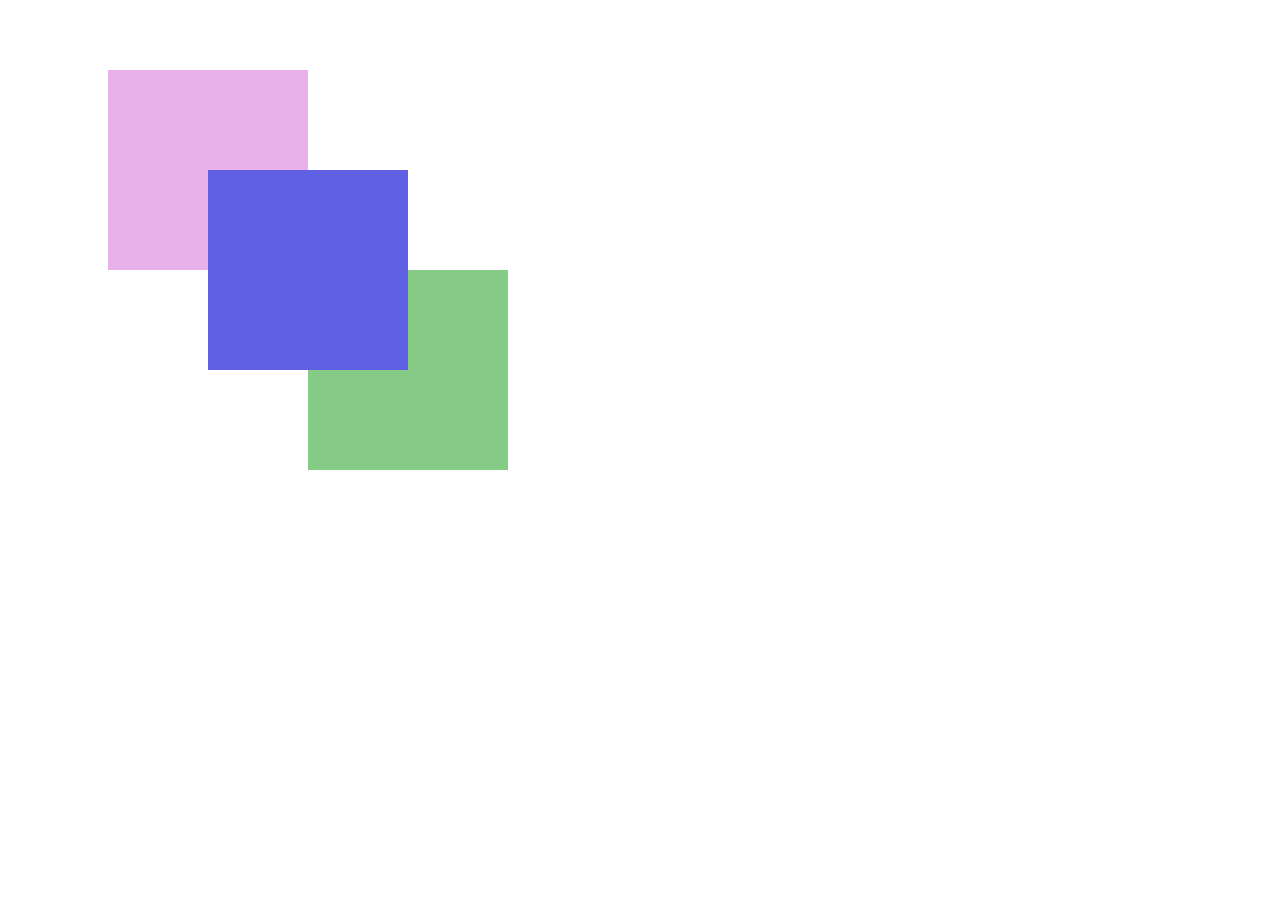
<file: class/HW-25/index.html>
<!DOCTYPE html>
<html lang="en">
<head>
    <meta charset="UTF-8">
    <meta name="viewport" content="width=device-width, initial-scale=1.0">
    <title>Document</title>
    <link rel="stylesheet" href="style.css">
</head>
<body>
    <section>
        <div class="pink"></div>
        <div class="blue"></div>
        <div class="green"></div>
    </section>
</body>
</html>
</file>
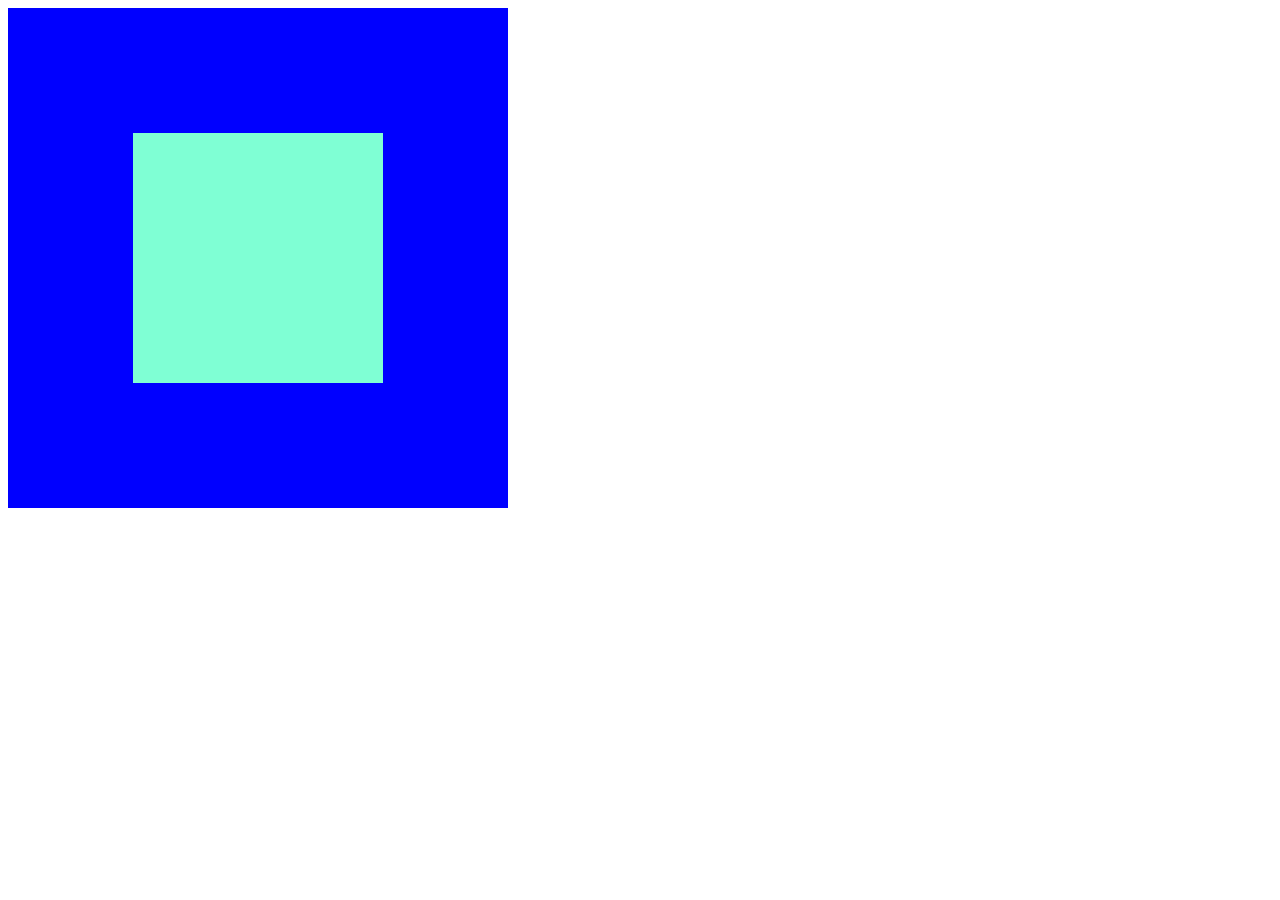
<file: class/lesson28/index.html>
<!DOCTYPE html>
<html lang="en">
<head>
    <meta charset="UTF-8">
    <meta name="viewport" content="width=device-width, initial-scale=1.0">
    <title>Document</title>
    <link rel="stylesheet" href="style.css">
</head>
<body>
    <div class="wrap">
        <div class="box"></div>
    </div>
</body>
</html>
</file>
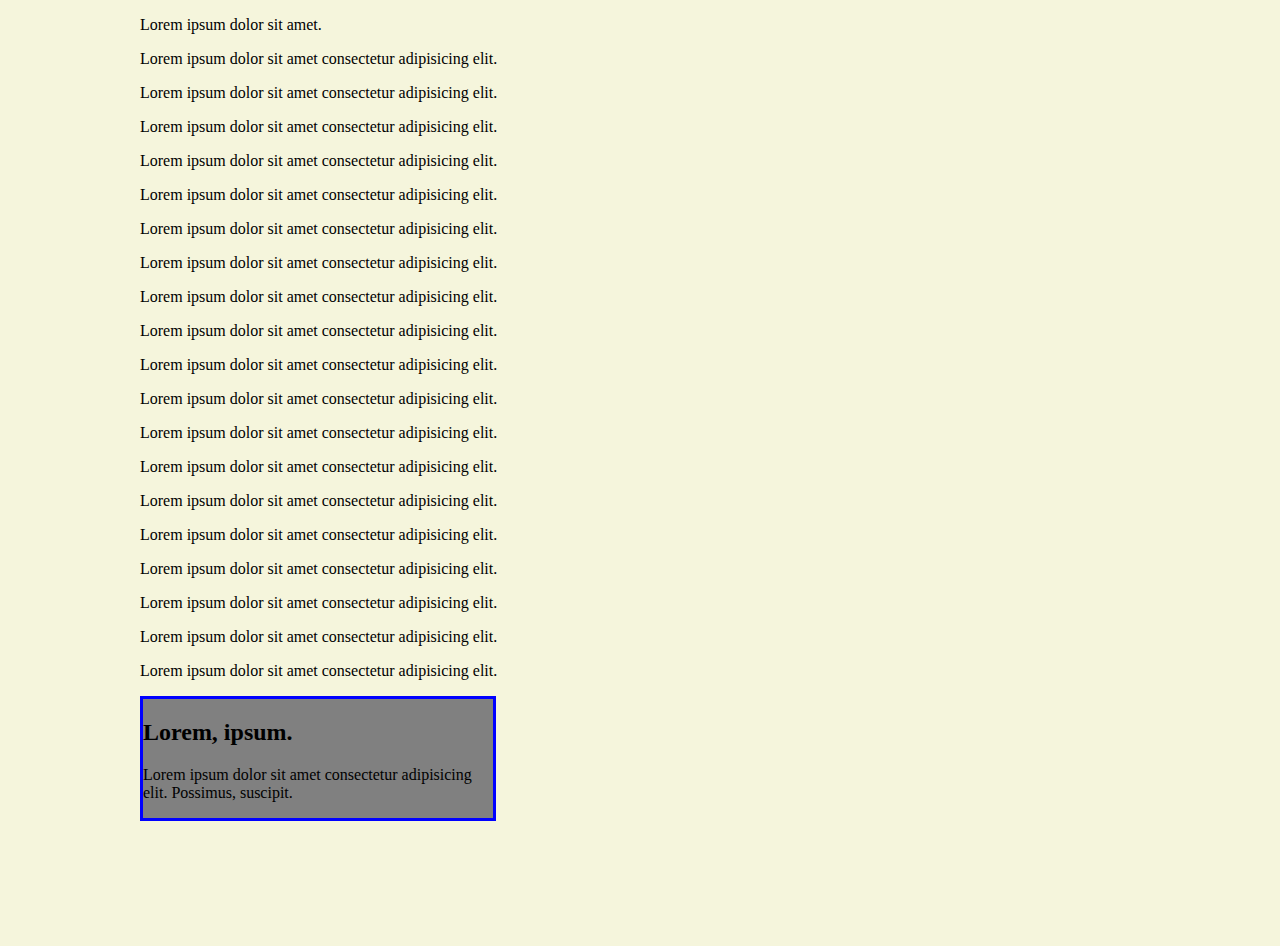
<file: class/lesson29/index.html>
<!DOCTYPE html>
<html lang="en">
<head>
    <meta charset="UTF-8">
    <meta name="viewport" content="width=device-width, initial-scale=1.0">
    <title>Document</title>
    <link rel="stylesheet" href="style.css">
    <link href="https://unpkg.com/aos@2.3.1/dist/aos.css" rel="stylesheet">
</head>
<body>
   <!-- <button class="btn">Click</button> -->
   <!-- <ul class="menu">
    <li class="menu-item">
        <a href="" class="menu-link">Блог</a>
    </li>
    <li class="menu-item">
        <a href="" class="menu-link">Профіль</a>
    </li>
    <li class="menu-item">
        <a href="" class="menu-link">Контакти</a>
    </li>
</ul> -->

    <!-- <article class="product">
        <div class="product-trumb">
            <img src="./apples.jpg" alt="#">
            <div class="product-overlay">
                <button><img src="./cat1.png" alt="#"></button>
                <button><img src="./cat2.png" alt="#"></button>
            </div>
        </div>
        <div class="product-meta">
            <h2>apples</h2>
            <p>price: 35uah</p>
        </div>
    </article> -->

    <!-- <button class="btn-open" data-modal-open>Open modal</button>
    <div class="backdrop is-hidden" data-modal>
        <div class="modal">
            <button class="btn" data-modal-close>close</button>
            <p>Lorem ipsum dolor sit amet consectetur, adipisicing elit. Pariatur, ipsum?</p>
            <img src="./cat1.png" alt="#">
        </div>
    </div>

    <script src="script.js"></script> -->


<p>Lorem ipsum dolor sit amet.</p>
<p>Lorem ipsum dolor sit amet consectetur adipisicing elit.</p>
<p>Lorem ipsum dolor sit amet consectetur adipisicing elit.</p>
<p>Lorem ipsum dolor sit amet consectetur adipisicing elit.</p>
<p>Lorem ipsum dolor sit amet consectetur adipisicing elit.</p>
<p>Lorem ipsum dolor sit amet consectetur adipisicing elit.</p>
<p>Lorem ipsum dolor sit amet consectetur adipisicing elit.</p>
<p>Lorem ipsum dolor sit amet consectetur adipisicing elit.</p>
<p>Lorem ipsum dolor sit amet consectetur adipisicing elit.</p>
<p>Lorem ipsum dolor sit amet consectetur adipisicing elit.</p>
<p>Lorem ipsum dolor sit amet consectetur adipisicing elit.</p>
<p>Lorem ipsum dolor sit amet consectetur adipisicing elit.</p>
<p>Lorem ipsum dolor sit amet consectetur adipisicing elit.</p>
<p>Lorem ipsum dolor sit amet consectetur adipisicing elit.</p>
<p>Lorem ipsum dolor sit amet consectetur adipisicing elit.</p>
<p>Lorem ipsum dolor sit amet consectetur adipisicing elit.</p>
<p>Lorem ipsum dolor sit amet consectetur adipisicing elit.</p>
<p>Lorem ipsum dolor sit amet consectetur adipisicing elit.</p>
<p>Lorem ipsum dolor sit amet consectetur adipisicing elit.</p>
<p>Lorem ipsum dolor sit amet consectetur adipisicing elit.</p>

    <div class="wrap">
        <div class="box" data-aos="fade-up">
            <h2>Lorem, ipsum.</h2>
            <p>Lorem ipsum dolor sit amet consectetur adipisicing elit. Possimus, suscipit.</p>
        </div>
        <div class="box" data-aos="fade-down">
            <h2>Lorem, ipsum.</h2>
            <p>Lorem ipsum dolor sit amet consectetur adipisicing elit. Possimus, suscipit.</p>
        </div>
    </div>

    <script src="https://unpkg.com/aos@2.3.1/dist/aos.js"></script>
    <script src="aos.js"></script>
</body>
</html>
</file>
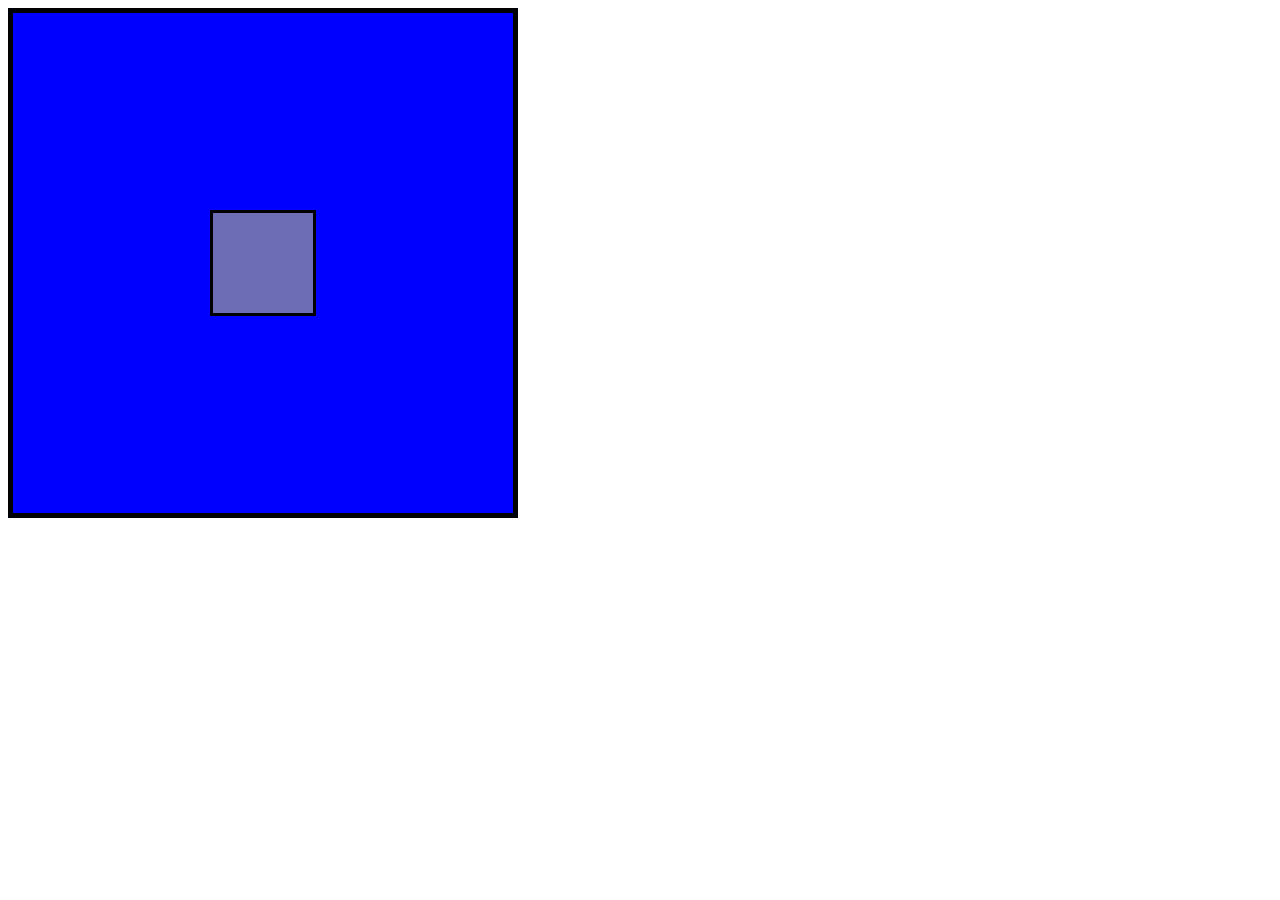
<file: class/lesson30/index.html>
<!DOCTYPE html>
<html lang="en">
<head>
    <meta charset="UTF-8">
    <meta name="viewport" content="width=device-width, initial-scale=1.0">
    <title>Document</title>
    <link rel="stylesheet" href="style.css">
</head>
<body>
    <!-- <div class="box"></div> -->

    <!-- <div class="content">
        <div class="box"></div>
    </div> -->

    <!-- <img src="./sun.png" alt="sun"> -->

    <div class="wrap">
        <div class="box"></div>
    </div>
</body>
</html>
</file>
<file: class/HW-25/style.css>
div {
    height: 200px;
    width: 200px;
    margin-left: 100px;
}

.pink {
    background-color: rgb(232, 176, 232);
    margin-top: 70px;
}

.blue {
    background-color: rgb(96, 96, 229);
    position: relative;
    left: 100px;
    bottom: 100px;
    z-index: 999;
}

.green {
    background-color: rgb(133, 203, 133);
    position: relative;
    left: 200px;
    bottom: 200px;
}
</file>
<file: class/lesson28/style.css>
/* body {
    display: flex;
    justify-content: center;
    align-items: center;
    height: 100vh;
}

.box {
    width: 250px;
    height: 250px;
    background-color: orange;
    border: 1px solid orangered;
    border-radius: 20px;
    box-shadow: 5px 10px 5px red;
    transition-property: transform;
    transition-duration: 2s;
}

.box:hover {
    transform: skew(50deg, 100deg);
} */

.wrap {
    width: 500px;
    height: 500px;
    background-color: blue;
    position: relative;
}

.box {
    position: absolute;
    top: 50%;
    left: 50%;
    width: 250px;
    height: 250px;
    background-color: aquamarine;
    transform: translate(-50%, -50%);
    transition-property: transform, background-color;
}

.box:hover {
    transform: translate(-50%, -50%) scale(1.5) rotate(360deg);
    transition-duration: 3s;
    background-color: blueviolet;
}
</file>
<file: class/lesson29/style.css>
/* .btn {
    position: relative;
    overflow: hidden;
    display: inline-flex;
    align-items: center;
    border: none;
    padding: 10px 30px;
    border-radius: 8px;
    color: white;
    background-color: teal;
    cursor: pointer;
    font-weight: 700;
    transition: background-color 500ms cubic-bezier(0.8, -0.08, 0.3, 1) 500ms, color  500ms cubic-bezier(0.8, -0.08, 0.3, 1) 500ms;
}

.btn:hover,
.btn:focus {
    background-color: pink;
    color: black;
}

.btn::before
.btn::after {
    content: '';
    display: inline-block;
    width: 20px;
    height: 20px;
    background-size: contain;
    transition: transform 500ms cubic-bezier(0.8, -0.08, 0.3, 1) 500ms;
}

.btn::before {
    margin-right: 5px;
    background-image: url(./cat1.png);
}

.btn::after {
    position: absolute;
    top: 50%;
    left: 30px;
    background-image: url(/cat2.png);
    transform: translateY(calc(-50% + 35px));
}

.btn:hover::before,
.btn:focus::before {
    transform: translateY(-35px);
}

.btn:hover::after,
.btn:focus::after {
    transform: translateY(-50%);
} */

/* .menu {
    margin: 0;
    padding: 0;
    list-style: none;
    display: flex;
}

.menu-link {
    position: relative;
    display: block;
    padding: 10px 20px;
    text-decoration: none;
    color: black;
    font-weight: 700;
}

.menu-link::after {
    content: '';
    position: absolute;
    bottom: 0;
    left: 0;
    display: block;
    width: 100%;
    height: 6px;
    background-color: coral;
    opacity: 0;
    transition: opacity 1s cubic-bezier(0.8, -0.08, 0.3, 1);
}

.menu-link:hover::after {
    opacity: 1;
} */

/* .product {
    width: 370px;
    margin: 0 auto;
    box-shadow: 0px 2px 3px rgba(0, 0, b0, 0.1);
    border: 1p solid lightslategrey;
}

img {
    width: 100%;
}

.product-trumb {
    position: relative;
    overflow: hidden;
}

.product-trumb:hover::before {
    opacity: 1;
}

.product-overlay {
    position: absolute;
    top: 0;
    left: 0;
    width: 100%;
    height: 100%;
    opacity: 0;
    background-color: pink; */
    /* display: flex;
    justify-content: center;
    align-items: center; */
    /* transform: translateX(-100%);
    transition: transform 1000ms cubic-bezier(0.8, -0.08, 0.3, 1), opacity 1000ms cubic-bezier(0.8, -0.08, 0.3, 1);
}

.product:hover .product-overlay {
    opacity: 1;
    transform: translateX(0);
}

button {
    width: 40px;
    height: 40px;
    cursor: pointer;
}

.product-action {
    position: absolute;
    top: 50%;
    left: 50%;
    display: flex;
    transform: translate(-50%, -50%);
    opacity: 0;
    transform: opacity 500ms cubic-bezier(0.8, -0.08, 0.3, 1);
}

.product:hover .product-action {
    opacity: ;
} */

/* .backdrop {
    position: fixed;
    top: 0;
    left: 0;
    width: 100%;
    height: 100%;
    background-color: rgba(0, 0, 0, 0.5);
    opacity: 1;
    transition: opacity 500ms cubic-bezier(0.8, -0.08, 0.3, 1);
}

.backdrop.is-hidden {
    opacity: o;
    pointer-events: none;
    visibility: hidden;
}

.backdrop.is-hidden .modal {
    transform: translate(-50%, -50%) scale(1);
}

.no-scroll {
    overflow: hidden;
}

.modal {
    position: absolute;
    top: 50%;
    left: 50%;
    width: 350px;
    height: 480px;
    padding: 15px;
    background-color: skyblue;
    transform: translate(-50%, -50%) scale(1);
    transition: opacity 500ms cubic-bezier(0.8, -0.08, 0.3, 1);
}

img {
    width: 100%;
} */

body {
    width: 1000px;
    background-color: beige;
    margin: 0 auto;
    padding: 0 15px;
}

.box {
    width: 35%;
    background-color: grey;
    border: 3px solid blue;
    
}
</file>
<file: class/lesson30/style.css>
/* .box {
    width: 250px;
    height: 250px;
    border: 1px solid gray;
    box-shadow: 0px 2px 1px -1px rgba(0, 0, 0, 0.2),
    0px 1px 1px 0px rgba(0, 0, 0, 0.14), 0px 1px 3px 0px rgba(0, 0, 0, 0.12);
    border-radius: 20px;
}

.box:hover {
    animation-name: changeColor;
    animation-duration: 3s;
}

@keyframes changeColor {
    0% {
        background-color: rgb(59, 170, 170);
    }
    50% {
        background-color: rgb(79, 79, 176);
    }
    100% {
        background-color: rgb(111, 55, 163);
    }
} */

/* .content {
    padding: 50px;
}

.box {
    width: 100px;
    height: 100px;
    background-color: orange;
    border-radius: 50%;
    position: relative;
    left: 0;
    animation-name: changeColor;
    animation-duration: 3s;
    animation-timing-function: linear;
    animation-iteration-count: infinite;
    animation-direction: alternate;
}

.content:hover .box {
    animation-play-state: paused;
}

@keyframes changeColor {
    0% {
        left: 0;
        background-color: orange;
    }
    50% {
        border-radius: 0;
        background-color: yellow;
    }
    100% {
        left: 500px;
        background-color: orange;
    }
} */

/* img {
    animation-name: spin;
    animation-duration: 5s;
    animation-timing-function: linear;
    animation-iteration-count: infinite;
}

@keyframes spin {
    0% {
        transform: rotate(0deg);
    }
    100% {
        transform: rotate(360deg);
    }
} */

.wrap {
    width: 500px;
    height: 500px;
    border: 5px solid black;
    background-color: blue;
    display: flex;
    justify-content: center;
    align-items: center;
}

.box {
    width: 100px;
    height: 100px;
    border: 3px solid black;
    background-color: rgb(109, 109, 182);
    animation-name: rotate;
    animation-duration: 4s;
    animation-iteration-count: infinite;
    animation-timing-function: linear;
}

@keyframes rotate {
    0% {
        transform: rotate(0deg);
        background-color: rgb(109, 109, 182);
        border-color: black;
    }
    30% {
        background-color: blue;
        border-color: violet;
    }
    70%{
        background-color: violet;
        border-color: blue;
    }
    100% {
        transform: rotate(360deg);
        background-color: rgb(109, 109, 182);
        border-color: black;
    }
}
</file>
